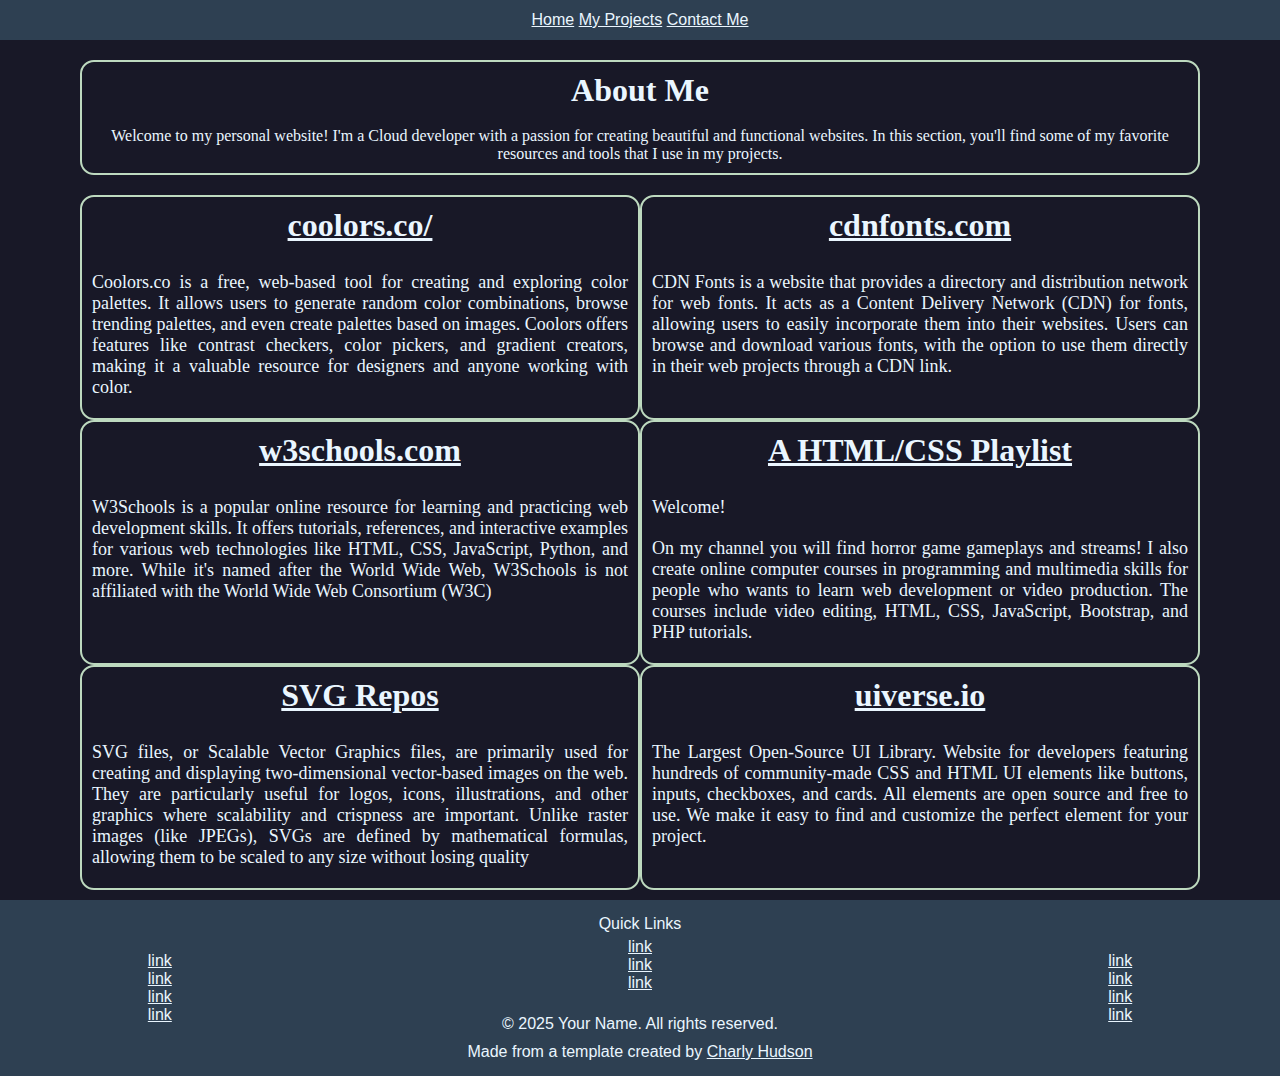
<file: index.html>
<!DOCTYPE html>
<html lang="en">
<head>
    <meta charset="UTF-8">
    <meta name="viewport" content="width=device-width, initial-scale=1.0">
    <title>Home</title>

    <!--Links to CSS or JS-->
    <link rel="stylesheet" href="/assets/style/global.css">
    <link rel="stylesheet" href="/assets/style/menu.css">
    <link rel="stylesheet" href="/assets/style/page.css">
</head>
<body>

    <div class="menu-main">
        <div class="menu-items">
            <ul>
                <a href="/index.html"><li>Home</li></a>
                <a href="/projects.html"><li>My Projects</li></a>
                <a href="/contact.html"><li>Contact Me</li></a>
            </ul>
        </div>
    </div>

    <div class="page">

        <div class="heading">
            <h1>About Me</h1>
            <br>
            <p>
                Welcome to my personal website! I'm a Cloud developer with a passion for creating beautiful and functional websites. In this section, you'll find some of my favorite resources and tools that I use in my projects.
            </p>
        </div>

        <div class="display-box">
            <div class="half">
                <a href="https://coolors.co" target="_blank">
                    <h1>coolors.co/</h1>
                </a>
                <br>
                <p>
                    Coolors.co is a free, web-based tool for creating and exploring color palettes. It allows users to generate random color combinations, browse trending palettes, and even create palettes based on images. Coolors offers features like contrast checkers, color pickers, and gradient creators, making it a valuable resource for designers and anyone working with color. 
                </p>
            </div>
            <div class="half">
                <a href="https://www.cdnfonts.com" target="_blank"><h1>cdnfonts.com</h1></a>
                <br>
                <p>
                    CDN Fonts is a website that provides a directory and distribution network for web fonts. It acts as a Content Delivery Network (CDN) for fonts, allowing users to easily incorporate them into their websites. Users can browse and download various fonts, with the option to use them directly in their web projects through a CDN link. 
                </p>
            </div>
        </div>
        <div class="display-box">
            <div class="half">
                <a href="https://www.w3schools.com" target="_blank"><h1>w3schools.com</h1></a>
                <br>
                <p>
                    W3Schools is a popular online resource for learning and practicing web development skills. It offers tutorials, references, and interactive examples for various web technologies like HTML, CSS, JavaScript, Python, and more. While it's named after the World Wide Web, W3Schools is not affiliated with the World Wide Web Consortium (W3C)
                </p>
            </div>
            <div class="half">
                <a href="https://www.youtube.com/playlist?list=PL0eyrZgxdwhwP0AxnbBiDBCi53LK9uCMZ" target="_blank"><h1>A HTML/CSS Playlist</h1></a>
                <br>
                <p>
                    Welcome! 
                </p>
                <p>
                    On my channel you will find horror game gameplays and streams! I also create online computer courses in programming and multimedia skills for people who wants to learn web development or video production. The courses include video editing, HTML, CSS, JavaScript, Bootstrap, and PHP tutorials.
                </p>
            </div>
        </div>
        <div class="display-box">
            <div class="half">
                <a href="https://www.svgrepo.com"><h1>SVG Repos</h1></a>
                <br>
                <p>SVG files, or Scalable Vector Graphics files, are primarily used for creating and displaying two-dimensional vector-based images on the web. They are particularly useful for logos, icons, illustrations, and other graphics where scalability and crispness are important. Unlike raster images (like JPEGs), SVGs are defined by mathematical formulas, allowing them to be scaled to any size without losing quality</p>
            </div>
                
            <div class="half">
                <a href="https://uiverse.io"><h1>uiverse.io</h1></a>
                <br>
                <p>The Largest Open-Source UI Library. Website for developers featuring hundreds of community-made CSS and HTML UI elements like buttons, inputs, checkboxes, and cards. All elements are open source and free to use. We make it easy to find and customize the perfect element for your project.</p>
            </div>
        </div>

    </div>
    <div class="footer">
        <div class="footer-items">
            <ul>
                <a href=""><li>link</li></a>
                <a href=""><li>link</li></a>
                <a href=""><li>link</li></a>
                <a href=""><li>link</li></a>
            </ul>

        </div>
        <div class="footer-items">
            <p>Quick Links</p>
            <ul>
                <a href=""><li>link</li></a>
                <a href=""><li>link</li></a>
                <a href=""><li>link</li></a>
            </ul>
            <br>
            <p>© 2025 Your Name. All rights reserved.</p>
            <p>Made from a template created by <a href="https://charlyhudson.co.uk">Charly Hudson</a></p>
        </div>
        <div class="footer-items">
            <ul>
                <a href=""><li>link</li></a>
                <a href=""><li>link</li></a>
                <a href=""><li>link</li></a>
                <a href=""><li>link</li></a>
            </ul>
        </div>
    </div>
</body>
</html>
</file>
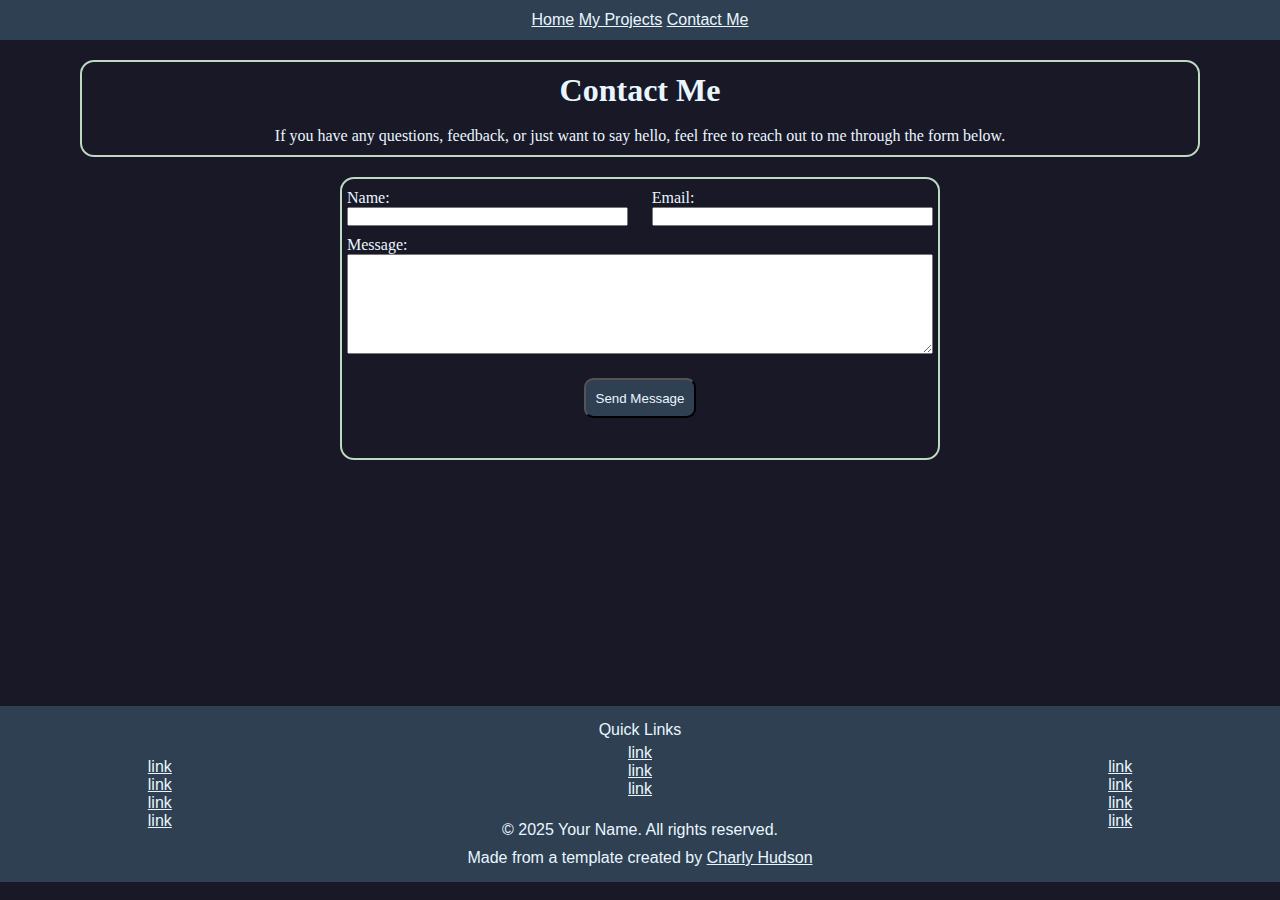
<file: contact.html>
<!DOCTYPE html>
<html lang="en">
<head>
    <meta charset="UTF-8">
    <meta name="viewport" content="width=device-width, initial-scale=1.0">
    <title>Home</title>

    <!--Links to CSS or JS-->
    <link rel="stylesheet" href="/assets/style/global.css">
    <link rel="stylesheet" href="/assets/style/menu.css">
    <link rel="stylesheet" href="/assets/style/page.css">
    <link rel="stylesheet" href="/assets/style/contact.css">
</head>
<body>

    <div class="menu-main">
        <div class="menu-items">
            <ul>
                <a href="/index.html"><li>Home</li></a>
                <a href="/projects.html"><li>My Projects</li></a>
                <a href="/contact.html"><li>Contact Me</li></a>
            </ul>
        </div>
    </div>
    
    <div class="page">
        <div class="heading">
            <h1>Contact Me</h1>
            <br>
            <p>
                If you have any questions, feedback, or just want to say hello, feel free to reach out to me through the form below.
            </p>
        </div>

        <div class="contact-form">
            <form action="#" method="post">

                <div class="row">
                    <div class="item">
                        <label for="name">Name:</label>
                        <input type="text" id="name" name="name" required>
                    </div>
                    <div class="item">
                        <label for="email">Email:</label>
                        <input type="email" id="email" name="email" required>
                    </div>
                </div>

                <label for="message">Message:</label>
                <textarea id="message" name="message" rows="4" required></textarea>
                <div class="row">
                    <div class="center-button">
                        <button onclick="sendDetails()" type="submit">Send Message</button>
                    </div>
                </div>
            </form>
        </div>
    </div>
    <div class="footer">
        <div class="footer-items">
            <ul>
                <a href=""><li>link</li></a>
                <a href=""><li>link</li></a>
                <a href=""><li>link</li></a>
                <a href=""><li>link</li></a>
            </ul>

        </div>
        <div class="footer-items">
            <p>Quick Links</p>
            <ul>
                <a href=""><li>link</li></a>
                <a href=""><li>link</li></a>
                <a href=""><li>link</li></a>
            </ul>
            <br>
            <p>© 2025 Your Name. All rights reserved.</p>
            <p>Made from a template created by <a href="https://charlyhudosn.co.uk">Charly Hudson</a></p>
        </div>
        <div class="footer-items">
            <ul>
                <a href=""><li>link</li></a>
                <a href=""><li>link</li></a>
                <a href=""><li>link</li></a>
                <a href=""><li>link</li></a>
            </ul>
        </div>
    </div>
</body>
</html>
</file>
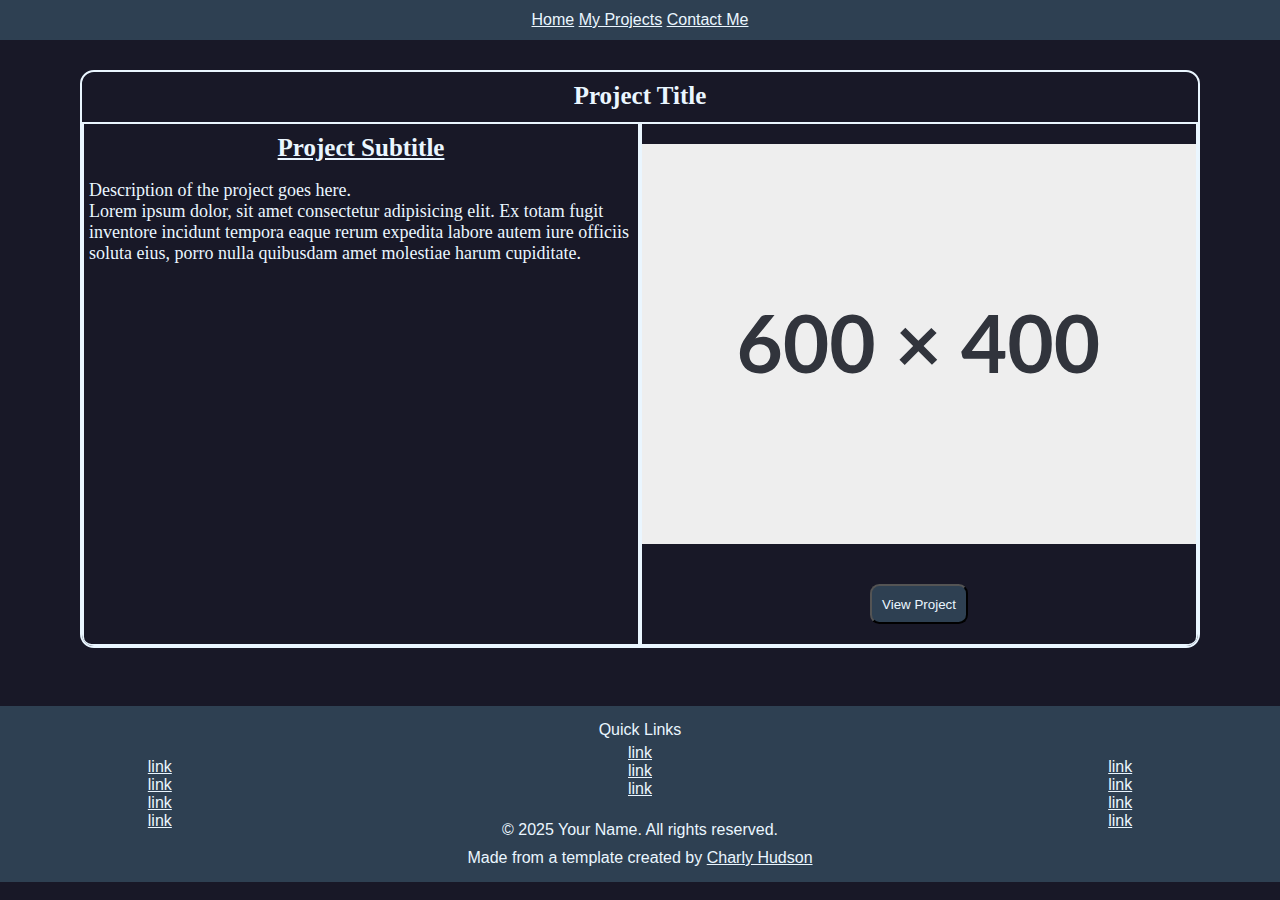
<file: projects.html>
<!DOCTYPE html>
<html lang="en">
<head>
    <meta charset="UTF-8">
    <meta name="viewport" content="width=device-width, initial-scale=1.0">
    <title>Home</title>

    <!--Links to CSS or JS-->
    <link rel="stylesheet" href="/assets/style/global.css">
    <link rel="stylesheet" href="/assets/style/menu.css">
    <link rel="stylesheet" href="/assets/style/page.css">
    <link rel="stylesheet" href="/assets/style/project.css">
</head>
<body>

    <div class="menu-main">
        <div class="menu-items">
            <ul>
                <a href="/index.html"><li>Home</li></a>
                <a href="/projects.html"><li>My Projects</li></a>
                <a href="/contact.html"><li>Contact Me</li></a>
            </ul>
        </div>
    </div>

    <div class="page">
        <div class="project">
            <div class="project-title">
                <h2>Project Title</h2>
            </div>
            <div class="project-body">
                
                <div class="description-body">
                    <h3>
                        Project Subtitle
                    </h3>
                    <br>
                    <p>
                        Description of the project goes here.
                    </p>
                    <p>
                        Lorem ipsum dolor, sit amet consectetur adipisicing elit. Ex totam fugit inventore incidunt tempora eaque 
                        rerum expedita labore autem iure officiis soluta eius, porro nulla quibusdam amet molestiae harum cupiditate.
                    </p>
                </div>

                <div class="project-image">
                    <img src="/assets/img/svg/600x400.svg" alt="Project Image">
                    <a href="/projects/project1.html"><button>View Project</button></a>
                </div>
            </div>
        </div>
    </div>
    <div class="footer">
        <div class="footer-items">
            <ul>
                <a href=""><li>link</li></a>
                <a href=""><li>link</li></a>
                <a href=""><li>link</li></a>
                <a href=""><li>link</li></a>
            </ul>

        </div>
        <div class="footer-items">
            <p>Quick Links</p>
            <ul>
                <a href=""><li>link</li></a>
                <a href=""><li>link</li></a>
                <a href=""><li>link</li></a>
            </ul>
            <br>
            <p>© 2025 Your Name. All rights reserved.</p>
            <p>Made from a template created by <a href="https://charlyhudosn.co.uk">Charly Hudson</a></p>
        </div>
        <div class="footer-items">
            <ul>
                <a href=""><li>link</li></a>
                <a href=""><li>link</li></a>
                <a href=""><li>link</li></a>
                <a href=""><li>link</li></a>
            </ul>
        </div>
    </div>
</body>
</html>
</file>
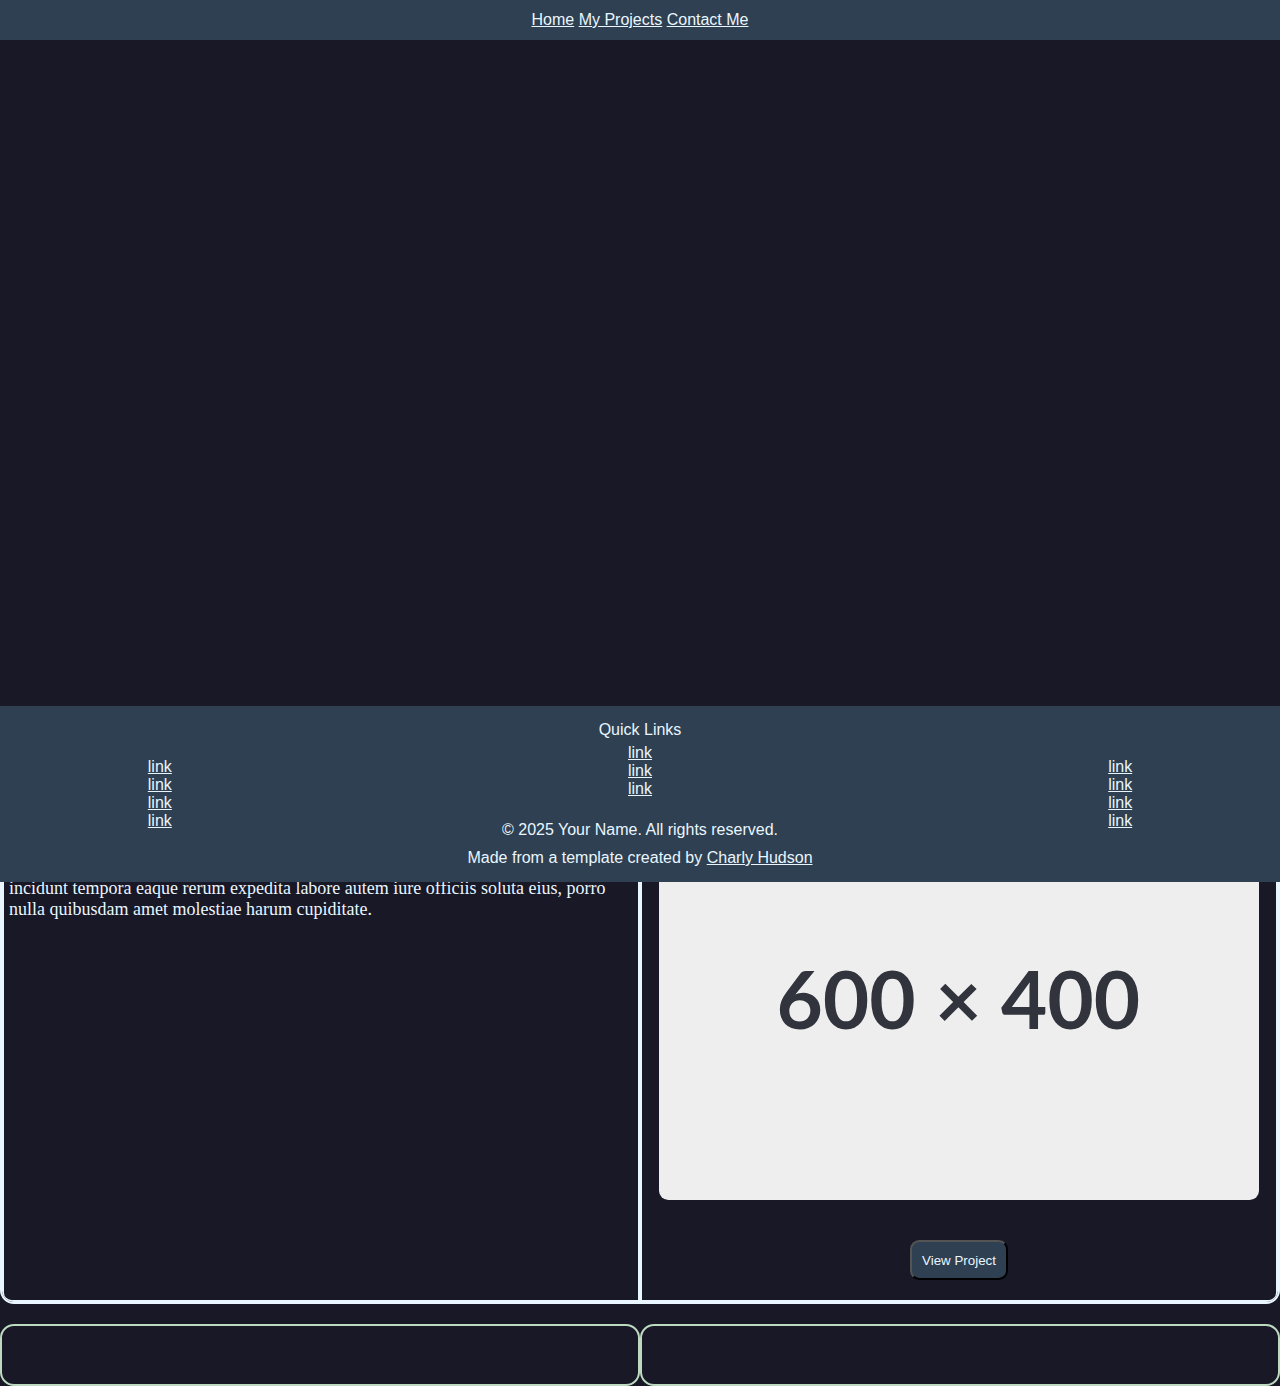
<file: template.html>
<!--              -->
<!--  main html and menu -->
<!--              -->

<!DOCTYPE html>
<html lang="en">
<head>
    <meta charset="UTF-8">
    <meta name="viewport" content="width=device-width, initial-scale=1.0">
    <title>Home</title>

    <!--Links to CSS or JS-->
    <link rel="stylesheet" href="/assets/style/global.css">
    <link rel="stylesheet" href="/assets/style/menu.css">
    <link rel="stylesheet" href="/assets/style/page.css">
    <link rel="stylesheet" href="/assets/style/project.css">
</head>
<body>

    <div class="menu-main">
        <div class="menu-items">
            <ul>
                <a href="/index.html"><li>Home</li></a>
                <a href="/projects.html"><li>My Projects</li></a>
                <a href="/contact.html"><li>Contact Me</li></a>
            </ul>
        </div>
    </div>
    
    <div class="page">
        
    </div>
    <div class="footer">
        <div class="footer-items">
            <ul>
                <a href=""><li>link</li></a>
                <a href=""><li>link</li></a>
                <a href=""><li>link</li></a>
                <a href=""><li>link</li></a>
            </ul>

        </div>
        <div class="footer-items">
            <p>Quick Links</p>
            <ul>
                <a href=""><li>link</li></a>
                <a href=""><li>link</li></a>
                <a href=""><li>link</li></a>
            </ul>
            <br>
            <p>© 2025 Your Name. All rights reserved.</p>
            <p>Made from a template created by <a href="https://charlyhudosn.co.uk">Charly Hudson</a></p>
        </div>
        <div class="footer-items">
            <ul>
                <a href=""><li>link</li></a>
                <a href=""><li>link</li></a>
                <a href=""><li>link</li></a>
                <a href=""><li>link</li></a>
            </ul>
        </div>
    </div>
</body>
</html>

<!--                 -->
<!-- Project Section -->
<!--                 -->

<!-- To use this appropriately, you can just a single one with lots of text, 
 the max-height: 600px; only allows the entire .project container to be 600px 
 in height adding more text then the overflow: auto; will kick in and allow 
 scrolling within the container -->

        <div class="project">
            <div class="project-title">
                <h2>Project Title</h2>
            </div>
            <div class="project-body">
                
                <div class="description-body">
                    <h3>
                        Project Subtitle
                    </h3>
                    <br>
                    <p>
                        Description of the project goes here.
                    </p>
                    <p>
                        Lorem ipsum dolor, sit amet consectetur adipisicing elit. Ex totam fugit inventore incidunt tempora eaque 
                        rerum expedita labore autem iure officiis soluta eius, porro nulla quibusdam amet molestiae harum cupiditate.
                    </p>
                </div>

                <div class="project-image">
                    <img src="/assets/img/svg/600x400.svg" alt="Project Image">
                    <a href="/projects/project1.html"><button>View Project</button></a>
                </div>
            </div>
        </div>

<!--                 -->
<!--  Half Displays  -->
<!--                 -->

        <div class="display-box">
            <div class="half">
                <a href=""><h1></h1></a>
                <br>
                <p></p>
            </div>
                
            <div class="half">
                <a href=""><h1></h1></a>
                <br>
                <p></p>
            </div>
        </div>
        
<!--                 -->
<!--    -->
<!--                 -->

<!--                 -->
<!--    -->
<!--                 -->
</file>
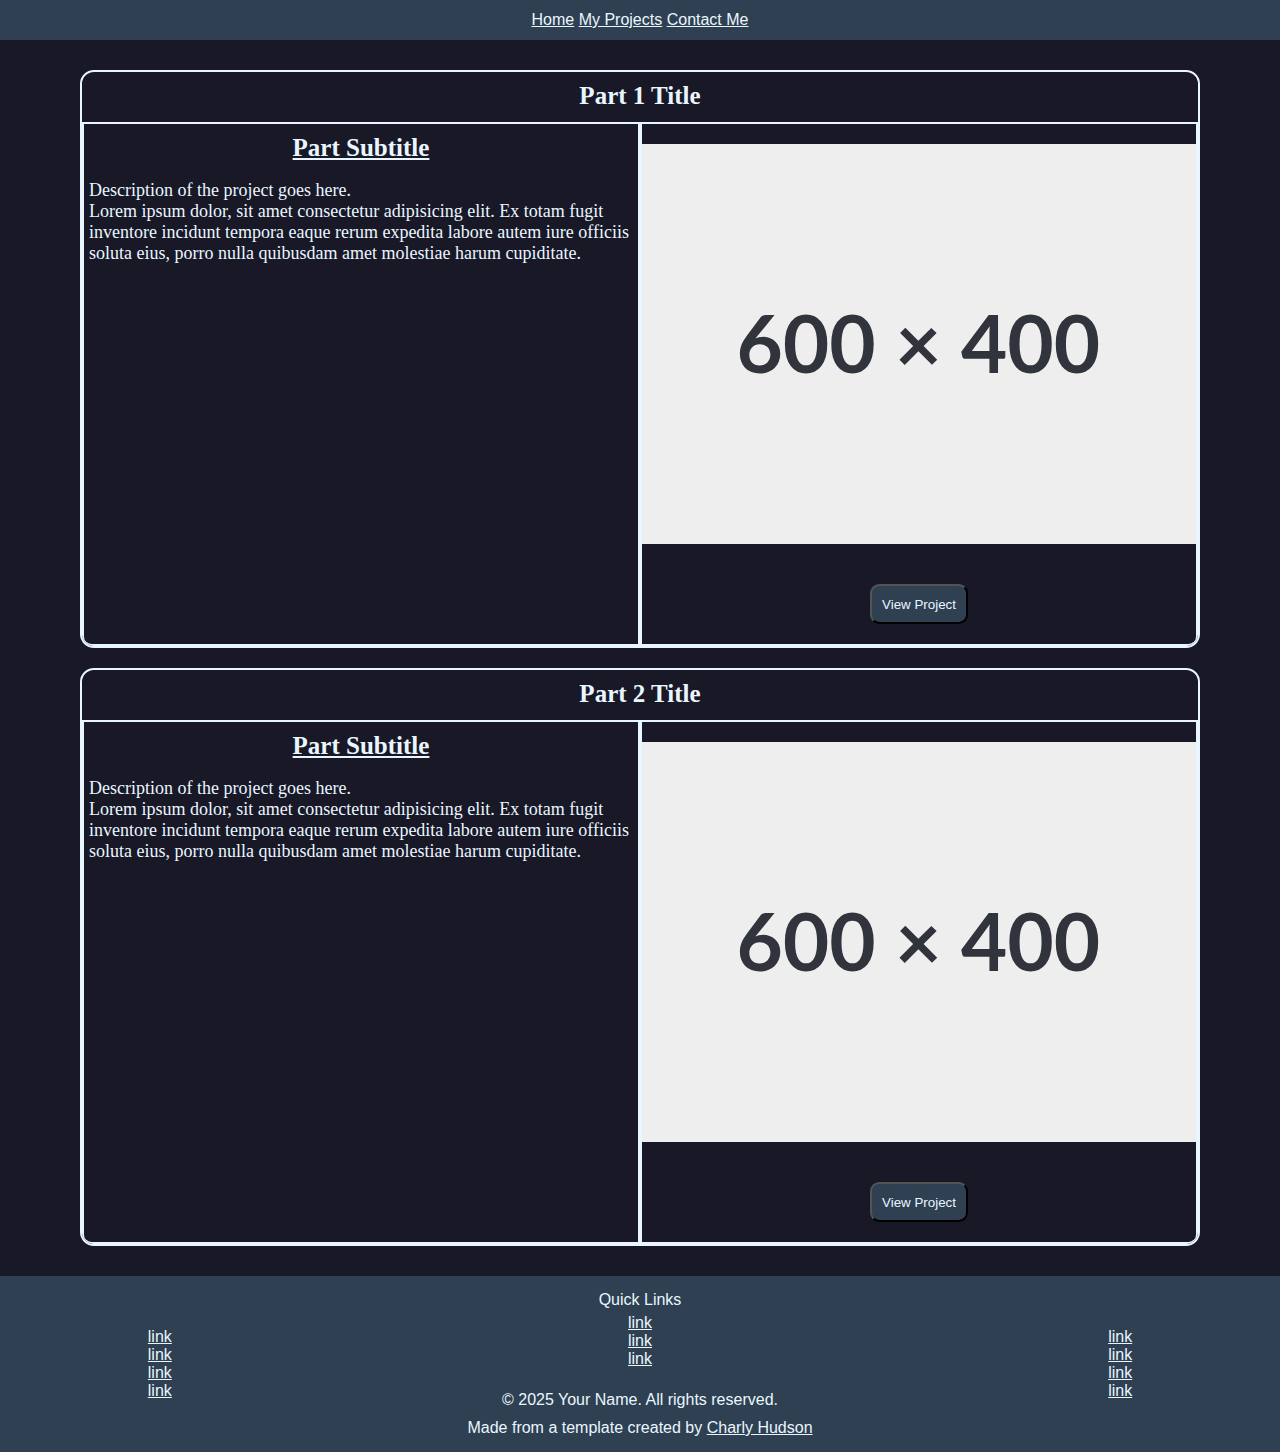
<file: projects/project1.html>
<!DOCTYPE html>
<html lang="en">
<head>
    <meta charset="UTF-8">
    <meta name="viewport" content="width=device-width, initial-scale=1.0">
    <title>Home</title>

    <!--Links to CSS or JS-->
    <link rel="stylesheet" href="/assets/style/global.css">
    <link rel="stylesheet" href="/assets/style/menu.css">
    <link rel="stylesheet" href="/assets/style/page.css">
    <link rel="stylesheet" href="/assets/style/project.css">
</head>
<body>

    <div class="menu-main">
        <div class="menu-items">
            <ul>
                <a href="/index.html"><li>Home</li></a>
                <a href="/projects.html"><li>My Projects</li></a>
                <a href="/contact.html"><li>Contact Me</li></a>
            </ul>
        </div>
    </div>
    
    <div class="page">

        <div class="project">

            <div class="project-title">
                <h2>Part 1 Title</h2>
            </div>

            <div class="project-body">
                
                <div class="description-body">
                    <h3>
                        Part Subtitle
                    </h3>
                    <br>
                    <p>
                        Description of the project goes here.
                    </p>
                    <p>
                        Lorem ipsum dolor, sit amet consectetur adipisicing elit. Ex totam fugit inventore incidunt tempora eaque 
                        rerum expedita labore autem iure officiis soluta eius, porro nulla quibusdam amet molestiae harum cupiditate.
                    </p>
                </div>

                <div class="project-image">
                    <img src="/assets/img/svg/600x400.svg" alt="Project Image">
                    <a href="{Replace With Link To Your Project Assets}"><button>View Project</button></a>
                </div>

            </div>
        </div>

        <div class="project">

            <div class="project-title">
                <h2>Part 2 Title</h2>
            </div>

            <div class="project-body">
                
                <div class="description-body">
                    <h3>
                        Part Subtitle
                    </h3>
                    <br>
                    <p>
                        Description of the project goes here.
                    </p>
                    <p>
                        Lorem ipsum dolor, sit amet consectetur adipisicing elit. Ex totam fugit inventore incidunt tempora eaque 
                        rerum expedita labore autem iure officiis soluta eius, porro nulla quibusdam amet molestiae harum cupiditate.
                    </p>
                </div>

                <div class="project-image">
                    <img src="/assets/img/svg/600x400.svg" alt="Project Image">
                    <a href="{Replace With Link To Your Project Assets}"><button>View Project</button></a>
                </div>

            </div>
        </div>

    </div>
    <div class="footer">
        <div class="footer-items">
            <ul>
                <a href=""><li>link</li></a>
                <a href=""><li>link</li></a>
                <a href=""><li>link</li></a>
                <a href=""><li>link</li></a>
            </ul>

        </div>
        <div class="footer-items">
            <p>Quick Links</p>
            <ul>
                <a href=""><li>link</li></a>
                <a href=""><li>link</li></a>
                <a href=""><li>link</li></a>
            </ul>
            <br>
            <p>© 2025 Your Name. All rights reserved.</p>
            <p>Made from a template created by <a href="https://charlyhudosn.co.uk">Charly Hudson</a></p>
        </div>
        <div class="footer-items">
            <ul>
                <a href=""><li>link</li></a>
                <a href=""><li>link</li></a>
                <a href=""><li>link</li></a>
                <a href=""><li>link</li></a>
            </ul>
        </div>
    </div>
</body>
</html>
</file>
<file: assets/style/global.css>
@import url('https://fonts.cdnfonts.com/css/schoolkxnew');
/* font-family: 'SchoolKX_New', sans-serif; */
*{
    box-sizing: border-box;
    padding: 0;
    margin: 0;
}
:root{
    /* Color set Variables */
    --primary-color:#BDD9BF ;
    --secondary-color: #2E4052 ;
    --highlight-color: #FFC857;
    --text-color: #EAF6FF;
    --link-color: #fff; 
    --background-color: #181827;

    /* Attribute Set Variables */
    --radius-main: 14px;
    --radius-inner: calc(var(--radius-main) / 3 * 2);

    --heading-font: 25px;
    --paragraph-font: 18px;
    --text-font: 15px;

    --page-padding: 10px 80px;
    --standard-padding: 10px 5px;

    /*Fonts*/
    --main-font: 'SchoolKX_New', sans-serif;
}

body{
    background-color: var(--background-color);
    color: var(--text-color);
}
</file>
<file: assets/style/menu.css>
@import url(/assets/style/global.css);

.menu-main{
    display: flex;
    flex-direction: row;
    width: 100%;
    height: 40px;
    background-color: var(--secondary-color);
    font-family: var(--main-font);
}
.menu-items{
    display: flex;
    align-items: center;
    margin: auto;
}
.menu-items ul li{
    list-style: none;
    display: inline;
    text-align: center;
    align-items: center;
    justify-content: center;
}
.menu-items a{
    color: var(--text-color);
    transition: 0.5s;
}
.menu-items a:hover{
    color: var(--highlight-color);
    transition: 1s;
    font-weight: 700;
}

/* Footer */
.footer{
    display: flex;
    width: 100%;
    height: auto;
    background-color: var(--secondary-color);
    font-family: var(--main-font);
    position: absolute;
    margin-top: auto;

}
.footer p{
    color: var(--text-color);
    margin: 5px 0;
}
.footer a{
    color: var(--text-color);
    transition: 0.5s;
}
.footer a:hover{
    color: var(--highlight-color);
    transition: 1s;
    font-weight: 700;
}


.footer li{
    list-style: none;
    text-align: center;
    align-items: center;
    justify-content: center;
}
.footer-items{
    padding: var(--standard-padding);
    display: flex;
    flex-direction: column;
    flex: auto;
    align-items: center;
    margin: auto;
}
</file>
<file: assets/style/page.css>
@import url(/assets/style/global.css);

.page{
    width: 100%;
    height: 100%;
    padding: var(--page-padding);
    min-height: 74vh;
}
.heading{
    width: 100%;
    max-height: 120px;
    padding: var(--standard-padding);
    text-align: center;
    border:solid 2px var(--primary-color);
    border-radius: var(--radius-main);
    margin:10px 0 20px 0;
}

.display-box{
    display: flex;
    flex-direction: row;
    flex-wrap: wrap;
}
.half{
    width:50%;
    border:solid 2px var(--primary-color);
    border-radius: var(--radius-main);
    padding: var(--standard-padding);
}

.half h1,
.half h2,
.half h3,
.half h4{
    text-align: center;
}
.half p{
    font-size: var(--paragraph-font);
    text-align: justify;
    padding: var(--standard-padding);
}

.half a{
    color: var(--text-color);
    transition: 1s;
}
.half a:hover{
    color: var(--highlight-color);
    transition: 1s;
    transition: 0.3s;
    transform: scale(1.05);
    box-shadow: 0 0 10px var(--primary-color), 0 0 20px var(--secondary-color), 0 0 30px var(--highlight-color);
}
</file>
<file: assets/style/contact.css>
@import url('/assets/style/global.css');

.contact-form {
    display: flex;
    flex-direction: column;
    width: 100%;
    max-width: 600px;
    margin: auto;
    padding: var(--standard-padding);
    border: solid 2px var(--primary-color);
    border-radius: var(--radius-main);
}
.contact-form textarea{
    width: 100%;
    height: 100px;
    padding: var(--standard-padding);
}
.contact-form button {
    width: auto;
    height: 40px;
    padding: 5px 10px;
    border-radius: var(--radius-inner);
    background-color: var(--secondary-color);
    color: var(--text-color);
    cursor: pointer;
    transition: 0.3s;   
    margin: 20px 0;
}
.center-button{
    display: flex;
    justify-content: center;
    align-items: center;
    width: 100%;
}
.row {
    display: flex;
    flex-direction: row;
    justify-content: space-between;
    margin-bottom: 10px;
}
.item{
    width: 48%;
    display: flex;
    flex-direction: column;
}
</file>
<file: assets/style/project.css>
/* importing global CSS file to ensure consistency */
@import url('/assets/style/global.css');

/* . project relating to the HTML code  */
.project{
    /* setting a margin around the project container */
    margin: 20px 0 20px 0;
    /* setting the display to flex for layout */
    /* flex https://www.w3schools.com/css/css3_flexbox.asp */
    display: flex;
    /* setting width of 100% to ensure it encompasses the entire width of the screen */
    width: 100%;
    /* setting height to auto to allow it to adjust based on content */
    height:auto;
    /* setting a maximum height to allow overflow */
    max-height: 600px;
    /* setting overflow to auto to allow scrolling */
    overflow: auto;
    /* setting flex direction to column for vertical layout */
    flex-direction: column;
    /* setting a border radius for the project container */
    border-radius: var(--radius-main);
    /* setting a border for the project container */
    border: solid 2px;
}

.project-title{
    width: 100%;
    height: 50px;
    /* setting a background color for the project title */
    /* calling a variable set in the global/css file */
    background-color: var(--project-title-bg);
}

.project-title h2{
    /* setting a font size for the project title */
    /* calling a variable set in the global/css file */
    font-size: var(--heading-font);
    /* setting text alignment for the project title */
    text-align: center;
    /* setting a color for the project title */
    color: var(--text-color);
    /* setting padding for the project title */
    padding: 10px 0;
}

.project-body{
    display: flex;
    flex: auto;
    width: 100%;
    /* setting a border radius for the project body */
    /* while using border radius you can use 1 / 2 / 4 values */
    /* 1 value - all 4 corners */
    /* 2 values - top left and bottom right, top right and bottom left */
    /* 4 values - top left, top right, bottom right, bottom left */
    /* when using more then one value that can be different */
    border-radius: 0 0 var(--radius-main) var(--radius-main);
}
.description-body{
    width: 50%;
    max-height: 600px;
    overflow: auto;
    padding: 10px 5px;
    border: solid 2px;
    border-radius: 0 0 0 var(--radius-inner);
}
.description-body h3{
    text-align: center;
    font-size: var(--heading-font);
    color: var(--text-color);
    text-decoration: underline;
}
.description-body p{
    font-size: var(--paragraph-font);
    color: var(--text-color);
}
.project-image{
    width: 50%;
    max-height: 600px;
    overflow: auto;
    border: solid 2px;
    border-radius: 0 0 var(--radius-inner) 0;
    display: flex;
    align-items: center;
    justify-content: center;
    flex-direction: column;
}
.project-image img{
    width: auto;
    height: auto;
    border-radius: var(--radius-inner);
    justify-content: center;
    align-items: center;
    margin: 20px 0;
}

.project-image button{
    width: auto;
    height: 40px;
    padding: 5px 10px;
    border-radius: var(--radius-inner);
    background-color: var(--secondary-color);
    color: var(--text-color);
    cursor: pointer;
    transition: 0.3s;   
    margin: 20px 0;
}
.project-image button:hover{
    background-color: var(--highlight-color);
    color: var(--secondary-color);
    transition: 0.3s;
    transform: scale(1.05);
    box-shadow: 0 0 10px var(--primary-color), 0 0 20px var(--secondary-color), 0 0 30px var(--highlight-color);
}
</file>
